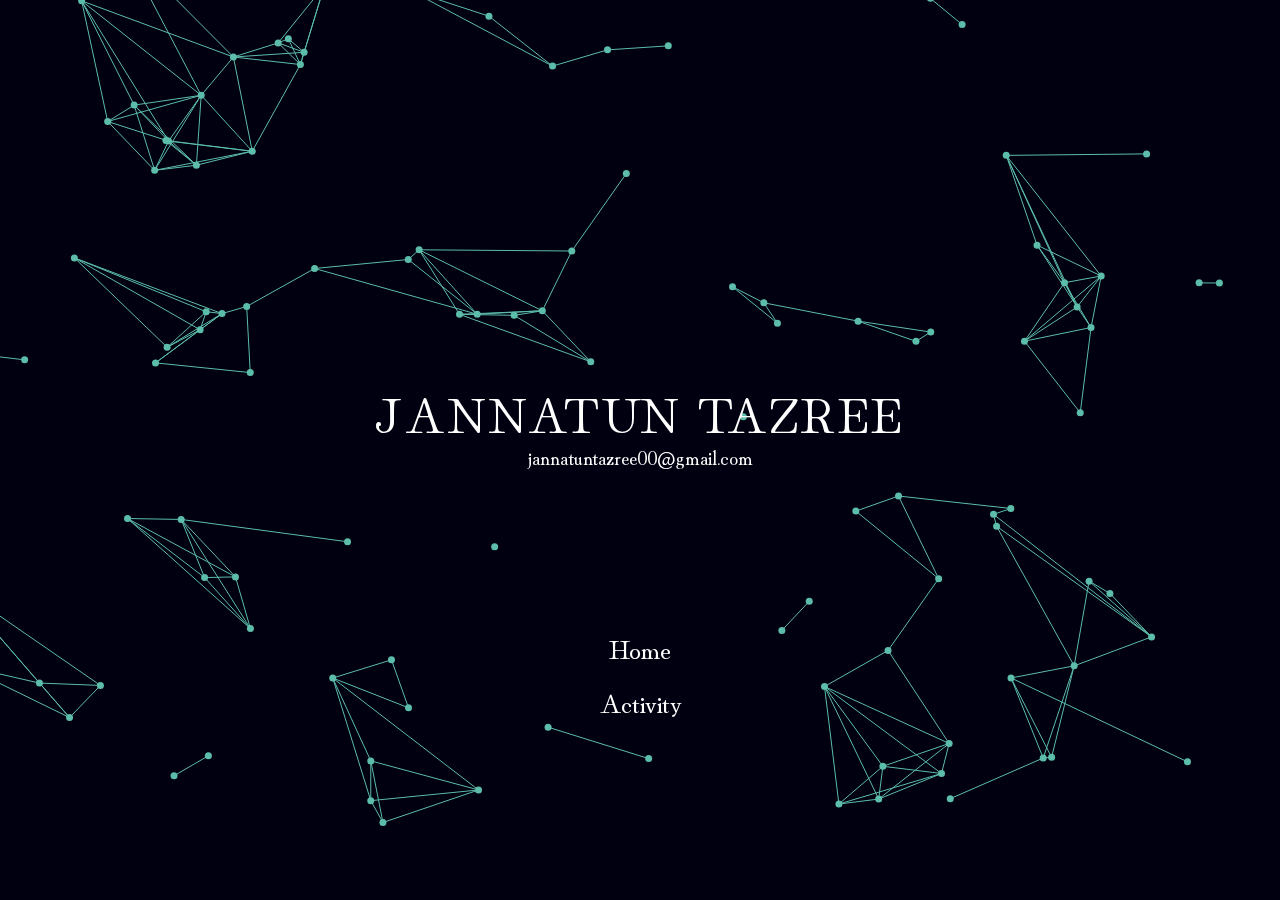
<file: index.html>
<!doctype html>
<html lang="en" class="no-js">
<head>
  <base target="_blank">
  <meta charset="UTF-8" />
  <title>JANNATUN TAZREE</title>
  <link rel="shortcut icon" type="image/png" href="assets/favicon.png">
  <meta name="viewport" content="width=device-width, initial-scale=1.0">
  <link rel="stylesheet" href="css/style.css" />
  <link rel="stylesheet" href="https://use.fontawesome.com/releases/v5.2.0/css/all.css" integrity="sha384-hWVjflwFxL6sNzntih27bfxkr27PmbbK/iSvJ+a4+0owXq79v+lsFkW54bOGbiDQ" crossorigin="anonymous" type="text/css">
  <link rel="preconnect" href="https://fonts.googleapis.com">
  <link rel="preconnect" href="https://fonts.gstatic.com" crossorigin>
  <link href="https://fonts.googleapis.com/css2?family=Hina+Mincho&display=swap" rel="stylesheet">
  <!-- remember, jQuery is completely optional -->
  <!-- <script type='text/javascript' src='js/jquery-1.11.1.min.js'></script> -->
  <script type="text/javascript" src="js/jquery.particleground.js"></script>
  <script type="text/javascript" src="js/demo.js"></script>
</head>

<body>

<div id="particles">
  <div id="intro">
      <h2 style="font-family: 'Hina Mincho', serif; font-weight: 10;">JANNATUN TAZREE</h2>
      <h3 style="font-family: 'Hina Mincho', serif; font-weight: 10; font-size: 20px; padding-bottom: 10px;">jannatuntazree00@gmail.com</h3>
        <hr style="width: 50%; background-color: #E83951; border-color: #E83951;">
    <a href="https://www.linkedin.com/in/jannatun-tazree-oishee-859721151/" style="color: white;"><i class="fab fa-linkedin" style="font-size: 2em;"></i></a>
    &nbsp
    <a href="https://www.facebook.com/oishee152/" style="color: white;"><i class="fab fa-facebook" style="font-size: 2em;"></i></a>
    &nbsp
    <a href="https://github.com/JannatunTazree" style="color: white;"><i class="fab fa-github" style="font-size: 2em;"></i></a>
    &nbsp
    <a href="pdf/Jannatun Tazree Resume.pdf" style="color: white;"><i class="far fa-file" style="font-size: 2em;"></i></a>
  </div>
  <div>
    <ul>
      <li><a href="home.html" style="color: white; font-family: 'Hina Mincho', serif; font-size: 27px;" target="_self" id="a1">Home</a></li>
      <li><a href="activity.html" style="color: white; font-family: 'Hina Mincho', serif; font-size: 27px;" target="_self" id="a2">Activity</a></li>
    </ul>
  </div>
</div>

</body>
</html>
</file>
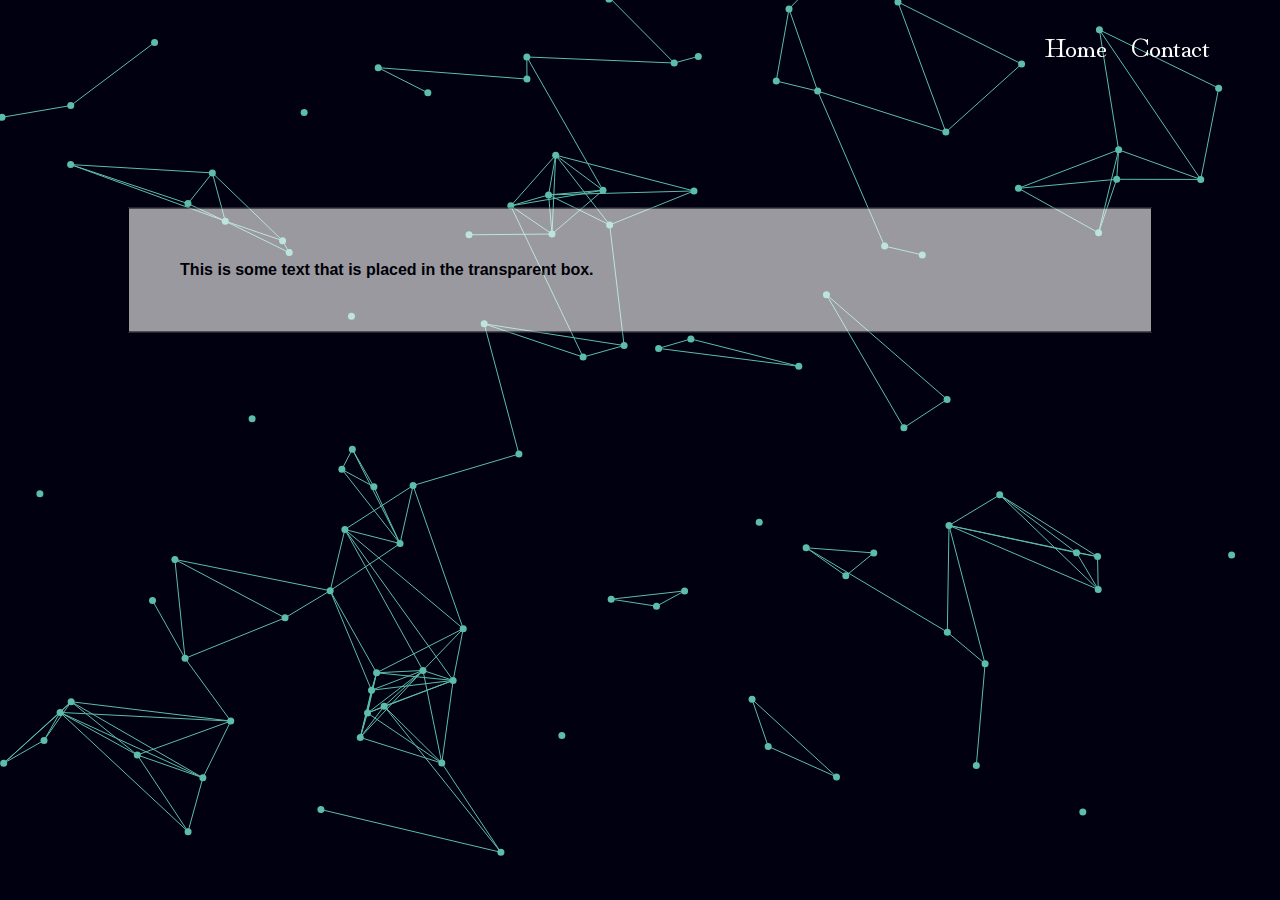
<file: activity.html>
<!doctype html>
<html lang="en" class="no-js">
<head>
  <base target="_blank">
  <meta charset="UTF-8" />
  <title>Activity | JANNATUN TAZREE</title>
  <link rel="shortcut icon" type="image/png" href="assets/favicon.png">
  <meta name="viewport" content="width=device-width, initial-scale=1.0">
  <link rel="stylesheet" href="css/content.css" />
  <link rel="stylesheet" href="https://use.fontawesome.com/releases/v5.2.0/css/all.css" integrity="sha384-hWVjflwFxL6sNzntih27bfxkr27PmbbK/iSvJ+a4+0owXq79v+lsFkW54bOGbiDQ" crossorigin="anonymous" type="text/css">
  <link rel="preconnect" href="https://fonts.googleapis.com">
  <link rel="preconnect" href="https://fonts.gstatic.com" crossorigin>
  <link href="https://fonts.googleapis.com/css2?family=Hina+Mincho&display=swap" rel="stylesheet">
  <!-- remember, jQuery is completely optional -->
  <!-- <script type='text/javascript' src='js/jquery-1.11.1.min.js'></script> -->
  <script type="text/javascript" src="js/jquery.particleground.js"></script>
  <script type="text/javascript" src="js/demo.js"></script>
</head>

<body>

<div id="particles">
  <div class="first">
    <ul>
      <li><a href="home.html" style="color: white; font-family: 'Hina Mincho', serif; font-size: 27px;" target="_self">Home</a></li>
      <li><a href="index.html" style="color: white; font-family: 'Hina Mincho', serif; font-size: 27px;" target="_self">Contact</a></li>
    </ul>
  </div>
  <div class="transbox">
    <p>This is some text that is placed in the transparent box.</p>
  </div>
</div>

</body>
</html>
</file>
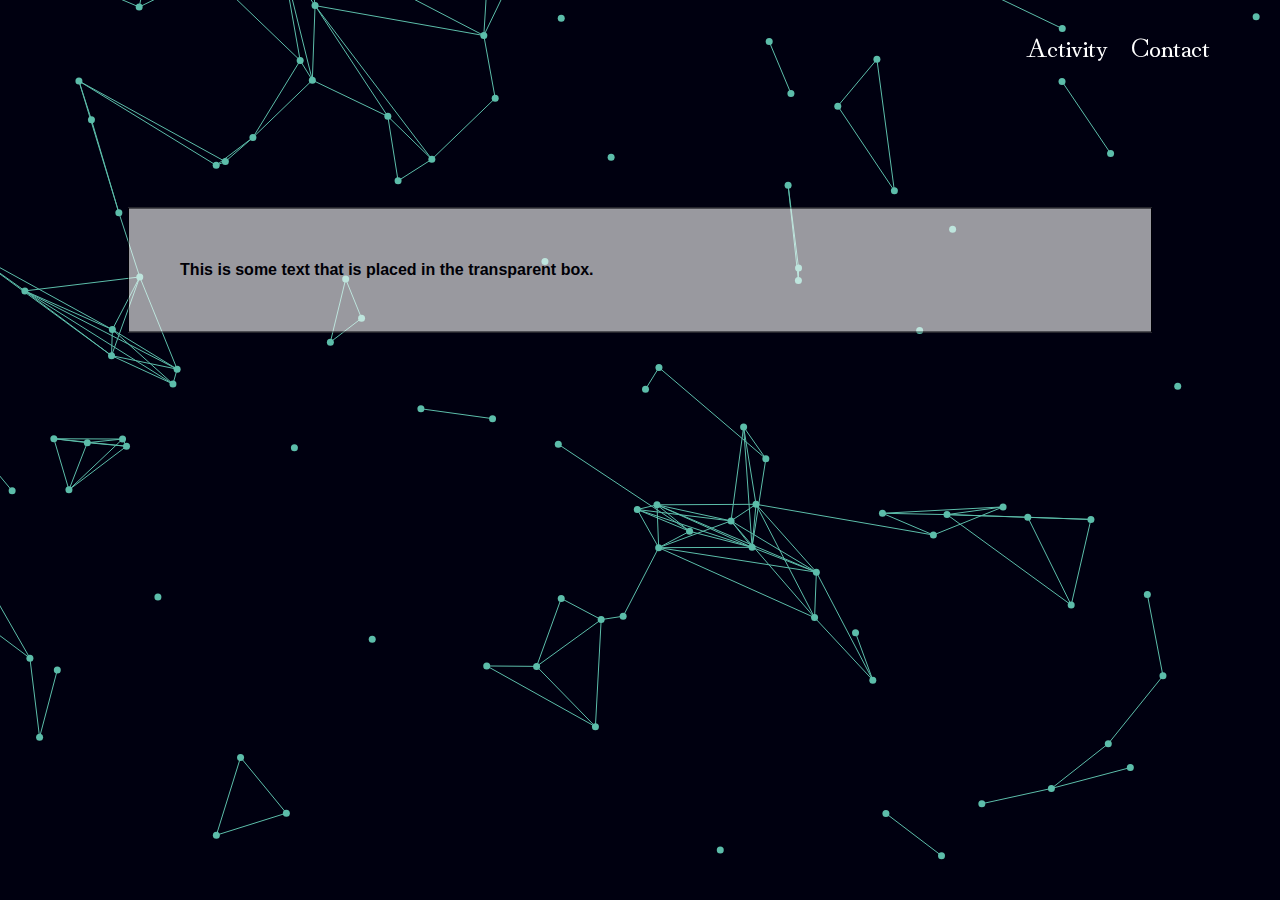
<file: home.html>
<!doctype html>
<html lang="en" class="no-js">
<head>
  <base target="_blank">
  <meta charset="UTF-8" />
  <title>Home | JANNATUN TAZREE</title>
  <link rel="shortcut icon" type="image/png" href="assets/favicon.png">
  <meta name="viewport" content="width=device-width, initial-scale=1.0">
  <link rel="stylesheet" href="css/content.css" />
  <link rel="stylesheet" href="https://use.fontawesome.com/releases/v5.2.0/css/all.css" integrity="sha384-hWVjflwFxL6sNzntih27bfxkr27PmbbK/iSvJ+a4+0owXq79v+lsFkW54bOGbiDQ" crossorigin="anonymous" type="text/css">
  <link rel="preconnect" href="https://fonts.googleapis.com">
  <link rel="preconnect" href="https://fonts.gstatic.com" crossorigin>
  <link href="https://fonts.googleapis.com/css2?family=Hina+Mincho&display=swap" rel="stylesheet">
  <!-- remember, jQuery is completely optional -->
  <!-- <script type='text/javascript' src='js/jquery-1.11.1.min.js'></script> -->
  <script type="text/javascript" src="js/jquery.particleground.js"></script>
  <script type="text/javascript" src="js/demo.js"></script>
</head>

<body>

<div id="particles">
  <div class="first">
    <ul>
      <li><a href="activity.html" style="color: white; font-family: 'Hina Mincho', serif; font-size: 27px;" target="_self">Activity</a></li>
      <li><a href="index.html" style="color: white; font-family: 'Hina Mincho', serif; font-size: 27px;" target="_self">Contact</a></li>
    </ul>
  </div>
  <div class="transbox">
    <p>This is some text that is placed in the transparent box.</p>
  </div>
</div>

</body>
</html>
</file>
<file: css/style.css>
*{
  margin: 0;
  padding: 0;
  border: 0;
  font-size: 100%;
  font: inherit;
  vertical-align: baseline;  
}

article, aside, details, figcaption, figure,
footer, header, hgroup, menu, nav, section {
  display: block;
}
body {
  line-height: 1;
}
ol, ul {
  list-style: none;
}
blockquote, q {
  quotes: none;
}
blockquote:before, blockquote:after,
q:before, q:after {
  content: '';
  content: none;
}
table {
  border-collapse: collapse;
  border-spacing: 0;
}

/* particleground demo */

* {
  -webkit-box-sizing: border-box;
     -moz-box-sizing: border-box;
          box-sizing: border-box;
}

html, body {
  width: 100%;
  height: 100%;
  overflow: hidden;
}

body {
  background: #000010;
  font-family: 'Montserrat', sans-serif;
  color: #fff;
  line-height: 1.3;
  -webkit-font-smoothing: antialiased;
}

#particles {
  width: 100%;
  height: 100%;
  overflow: hidden;
}

#intro {
  position: absolute;
  left: 0;
  top: 50%;
  padding: 0 10px;
  width: 100%;
  text-align: center;
}
h2 {
  text-transform: uppercase;
  font-size: 50px;
  font-weight: 120;
  color: #ffffff;
  letter-spacing: 0.05em;
}
h1::after {
  content: '';
  width: 80px;
  display: block;
  background: #fff;
  height: 10px;
  margin: 30px auto;
  line-height: 1.1;
}
p {
  margin: 0 0 30px 0;
  font-size: 24px;
  font-family: 'Roboto', sans-serif;
}
#a1{
  position: absolute;
  left: 0;
  top: 70%;
  padding: 0 10px;
  width: 100%;
  text-align: center;
  text-decoration: none;
  font-weight: 20px;
}
#a2{
  position: absolute;
  left: 0;
  top: 76%;
  padding: 0 10px;
  width: 100%;
  text-align: center;
  text-decoration: none;
}
#a3{
  position: absolute;
  left: 30%;
  top: 5%;
  padding: 0 10px;
  width: 100%;
  text-align: center;
  text-decoration: none;
}
#a4{
  position: absolute;
  left: 40%;
  top: 5%;
  padding: 0 10px;
  width: 100%;
  text-align: center;
  text-decoration: none;
}
#container{
  position: absolute;
  background-color: green;
}

@media only screen and (max-width: 1000px) {
  h1 {
    font-size: 15px;
  }
}

@media only screen and (max-width: 100px) {
  h1 {
    font-size: 15px;
  }
  h1::after {
    height: 8px;
  }
}

@media only screen and (max-width: 100px) {
  #intro {
    padding: 0 10px;
  }
  h1 {
    font-size: 15px;
  }
  h1::after {
    height: 6px;
  }
  p {
    font-size: 18px;
  }
  .btn {
    font-size: 16px;
  }
}

@media only screen and (max-width: 100px) {
  h1 {
    font-size: 15px;
  }
  h1::after {
    height: 4px;
  }
}
</file>
<file: css/content.css>
*{
  margin: 0;
  padding: 0;
  border: 0;
  font-size: 100%;
  font: inherit;  
}

body {
  line-height: 1;
}
ol, ul {
  list-style: none;
}
blockquote, q {
  quotes: none;
}
blockquote:before, blockquote:after,
q:before, q:after {
  content: '';
  content: none;
}
table {
  border-collapse: collapse;
  border-spacing: 0;
}

/* particleground demo */

* {
  -webkit-box-sizing: border-box;
     -moz-box-sizing: border-box;
          box-sizing: border-box;
}

html, body {
  width: 100%;
  height: 100%;
  overflow: hidden;
}

body {
  background: #000010;
  font-family: 'Montserrat', sans-serif;
  color: #fff;
  line-height: 1.3;
  -webkit-font-smoothing: antialiased;
}

#particles {
  width: 100%;
  height: 100%;
  overflow: hidden;
  position: relative;
}

.first{
  position: absolute;
  top: 8px;
  right: 50px;
  padding: 20px 10px;
}

.first ul li{
  display: inline;
  padding-left: 10px;
  padding-right: 10px;
}
.first ul li a{
  text-decoration: none;
}
.transbox{
  position: absolute;
  top: 30%;
  left: 50%;
  width: 80%;
  transform: translate(-50%, -50%);
  color: #000000;
  background-color: #ffffff;
  border: 1px solid black;
  opacity: 0.6;
}
.transbox p{
  margin: 5%;
  font-weight: bold;
}

@media only screen and (max-width: 1000px) {
  h1 {
    font-size: 15px;
  }
}

@media only screen and (max-width: 100px) {
  h1 {
    font-size: 15px;
  }
  h1::after {
    height: 8px;
  }
}

@media only screen and (max-width: 100px) {
  #intro {
    padding: 0 10px;
  }
  h1 {
    font-size: 15px;
  }
  h1::after {
    height: 6px;
  }
  p {
    font-size: 18px;
  }
  .btn {
    font-size: 16px;
  }
}

@media only screen and (max-width: 100px) {
  h1 {
    font-size: 15px;
  }
  h1::after {
    height: 4px;
  }
}
</file>
